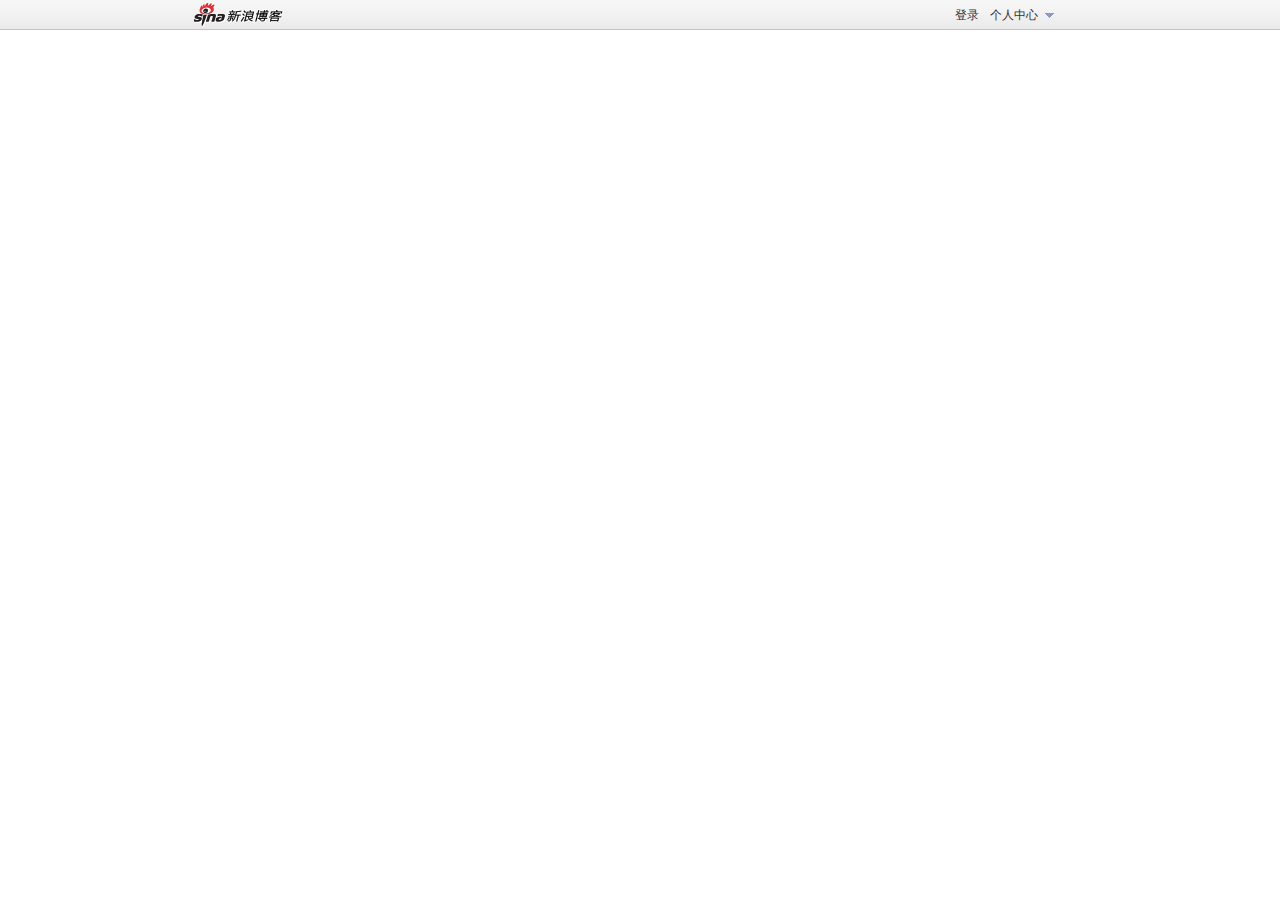
<file: index.html>
<!DOCTYPE html PUBLIC "-//W3C//DTD XHTML 1.0 Transitional//EN"
"http://www.w3.org/TR/xhtml1/DTD/xhtml1-transitional.dtd">
<html xmlns="http://www.w3.org/1999/xhtml">
  <head>
    <meta http-equiv="Content-Type" content="text/html; charset=utf-8" />
    <title>博客项目</title>
    <link rel="stylesheet" type="text/css" href="index.css" />
    <script type="text/javascript" src="tool.js"></script>
    <script type="text/javascript" src="base.js"></script>
    <script type="text/javascript" src="base_drag.js"></script>
    <script type="text/javascript" src="index.js"></script>
  </head>
  <body>
    <div id="header">
      <div class="logo">
        <img src="images/logo.gif" alt="" />
      </div>  
      <div class="member">个人中心
        <ul class="member_ul">
          <li><a href="###">设置</a></li>
          <li><a href="###">换肤</a></li>
          <li><a href="###">帮助</a></li>
          <li><a href="###">退出</a></li>
        </ul>
      </div>
      <div class="login">登录
        
      </div>
    </div>
    <div id="login">
      <h2><img src="images/close.png" alt="" class="close" />博客登录</h2>
      <div class="user">账号：
        <input type="text" name="user" class="text" />
      </div>
      <div class="pass">密码：
        <input type="password" name="pass" class="text" />
      </div>
      <div class="button">
        <input type="button" class="submit" value="" />
      </div>
      <div class="other">注册新用户｜忘记密码?
      </div>
    </div>

    <div id="screen"></div>
    
    
  </body>
</html>
</file>
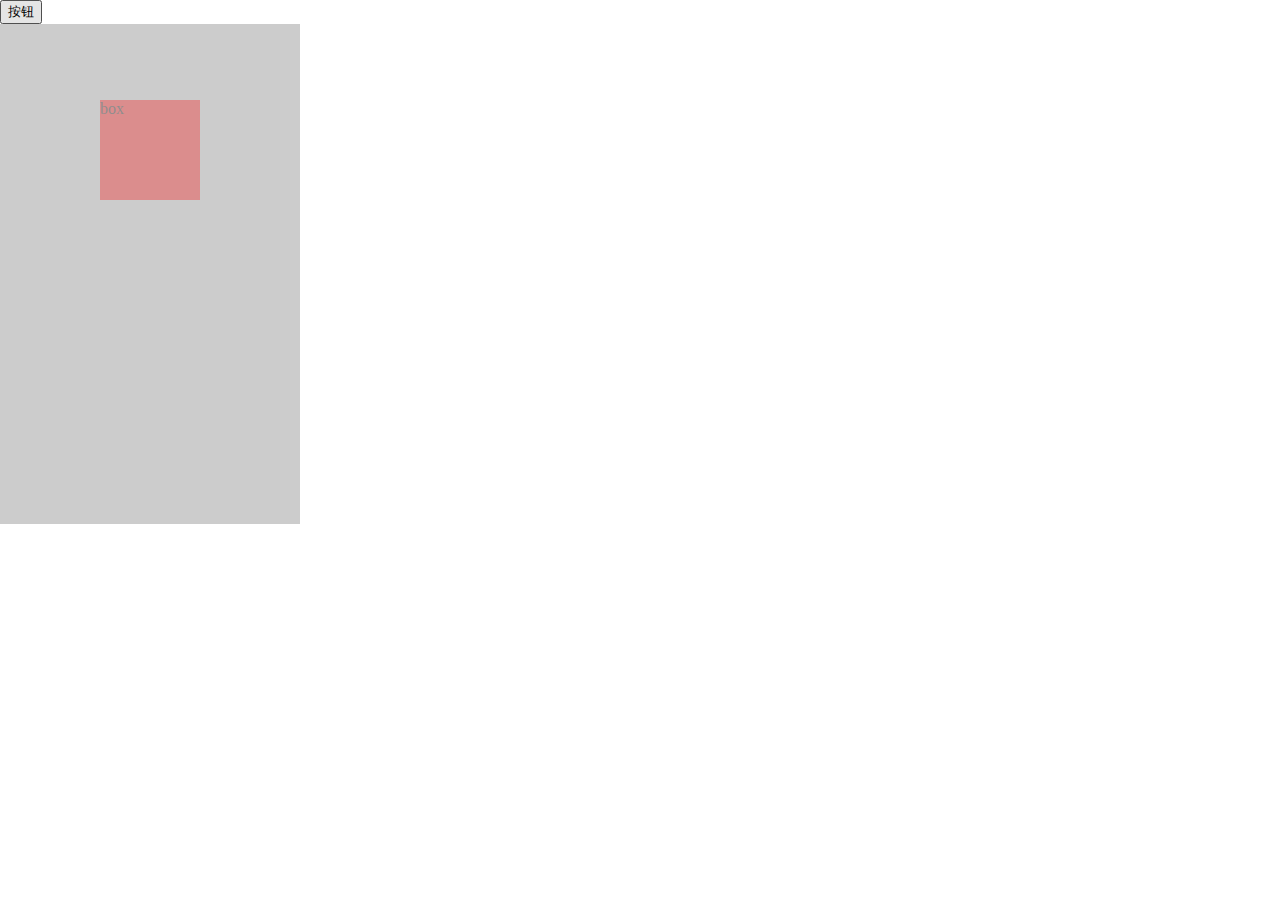
<file: demo/demo.html>
<!DOCTYPE html PUBLIC "-//W3C//DTD XHTML 1.0 Transitional//EN"
"http://www.w3.org/TR/xhtml1/DTD/xhtml1-transitional.dtd">
<html xmlns="http://www.w3.org/1999/xhtml">
  <head>
    <meta http-equiv="Content-Type" content="text/html; charset=utf-8" />
    <title>博客项目</title>
    <link rel="stylesheet" type="text/css" href="demo.css" />
    <script type="text/javascript" src="tool.js"></script>
    <script type="text/javascript" src="base.js"></script>
    <script type="text/javascript" src="demo.js"></script>
  </head>
  <body>
    <div id="box"> box </div>
    <input type="button" id="button" value="按钮" />
    <div id="aaa"></div>
  </body>
</html>
</file>
<file: index.css>
body{
  margin: 0;
  padding: 0;
  background: #fff url(images/header_bg.png)repeat-x;
  color: #333;
  font-size:12px;
}

ul{
  padding: 0;
  margin: 0;  
}

ul li {
  list-style-type: none;
}
#header {
  width: 900px;
  height: 30px;
  margin: 0 auto;
}

#header .logo {
  width: 100px;
  height: 30px;
  float: left;
}

#header .logo img{
  display: block;
}

#header .member {
  width:100px;
  height:30px;
  line-height: 30px;
  float:right;
  background: url(images/arrow.png) no-repeat 55px center;
  cursor: pointer; /*加手型*/
  position:relative;
}

#header ul {
  position: absolute;
  top: 30px;
  left: -20px;
  background:#FBF7E1;
  width:100px;
  height:110px;
  border: 1px solid #999;
  border-top: none;
  padding: 10px 0 0 0;
  display:none;
}

#header ul li {
  height:25px;
  line-height: 25px;
  text-indent: 20px;
  letter-spacing:1px;
}

#header ul li a {
  display: block;   /*设置成block，可以使ａ标签与hover背景一样大*/
  text-decoration:none;   /*去掉下划线*/
  color: #333;
  background:url(images/arrow3.gif) no-repeat 5px center;/*只显示一个*/
}

#header ul li a:hover{  /*鼠标放上去的背景颜色*/
  background: url(images/arrow4.gif) no-repeat 5px center;
}


#header .login{
  float:right;
  width:35px;
  height:30px;
  line-height:30px;
  cursor:pointer; /*手型*/
}

#screen{
  position:absolute;
  top:0;
  left:0;
  width:500px;
  height:500px;
  background:#000;
  z-index:9998; /*层结构,越大显示越上层*/
  opacity:0.3; /*亮度*/
  display:none;
}

#login {
  width:350px;
  height:250px;
  border:1px solid #ccc;
  position:absolute;
  display:none;
  z-index:9999; /*层结构,越大显示月上层*/
  background:#fff;
}

#login h2{
  height: 40px;
  line-height:40px;
  text-align: center;/*内容居中*/
  font-size:14px;
  letter-spacing:1px; /*字体间距*/
  color:#666;
  background:url(images/login_header.png) repeat-x; /*沿x轴方向重复*/
  margin:0;
  padding:0;
  border-bottom:1px solid #ccc;
  margin:0 0 20px 0; /*下外边距20*/
  cursor:move;  /*显示可以移动的标志*/
}
#login h2 img {
  float:right;
  position:relative;
  top:14px;
  right:8px;
  cursor:pointer; /**手型*/
}
#login div.user, #login div.pass{
  font-size:14px;
  color:#666;
  padding:5px 0; /*上下为10，左右为0*/
  text-align:center;
}
#login input.text {
  width:200px;
  height: 25px;
  border:1px solid #ccc;
  background: #fff;
  font-size:14px;
}

#login .button{
  text-align:center;
  padding:20px 0;
}
#login input.submit{
  width:107px;
  height:30px;
  background:url(images/login_button.png) no-repeat;
  border:none; /*去掉边框*/
  cursor:pointer;
}

#login .other {
  text-align:right;
  padding: 15px 10px;
  color:#666;
}
</file>
<file: demo/demo.css>
body {
  margin:0;
  padding:0;
}
#box {
  width: 100px;
  height: 100px;
  position: absolute;
  top: 100px;
  left: 100px;
  background: red;
  opacity: 0.3;  /*透明度*/
}
#aaa {
  width: 300px;
  height: 500px;
  background: #ccc;
}
</file>
